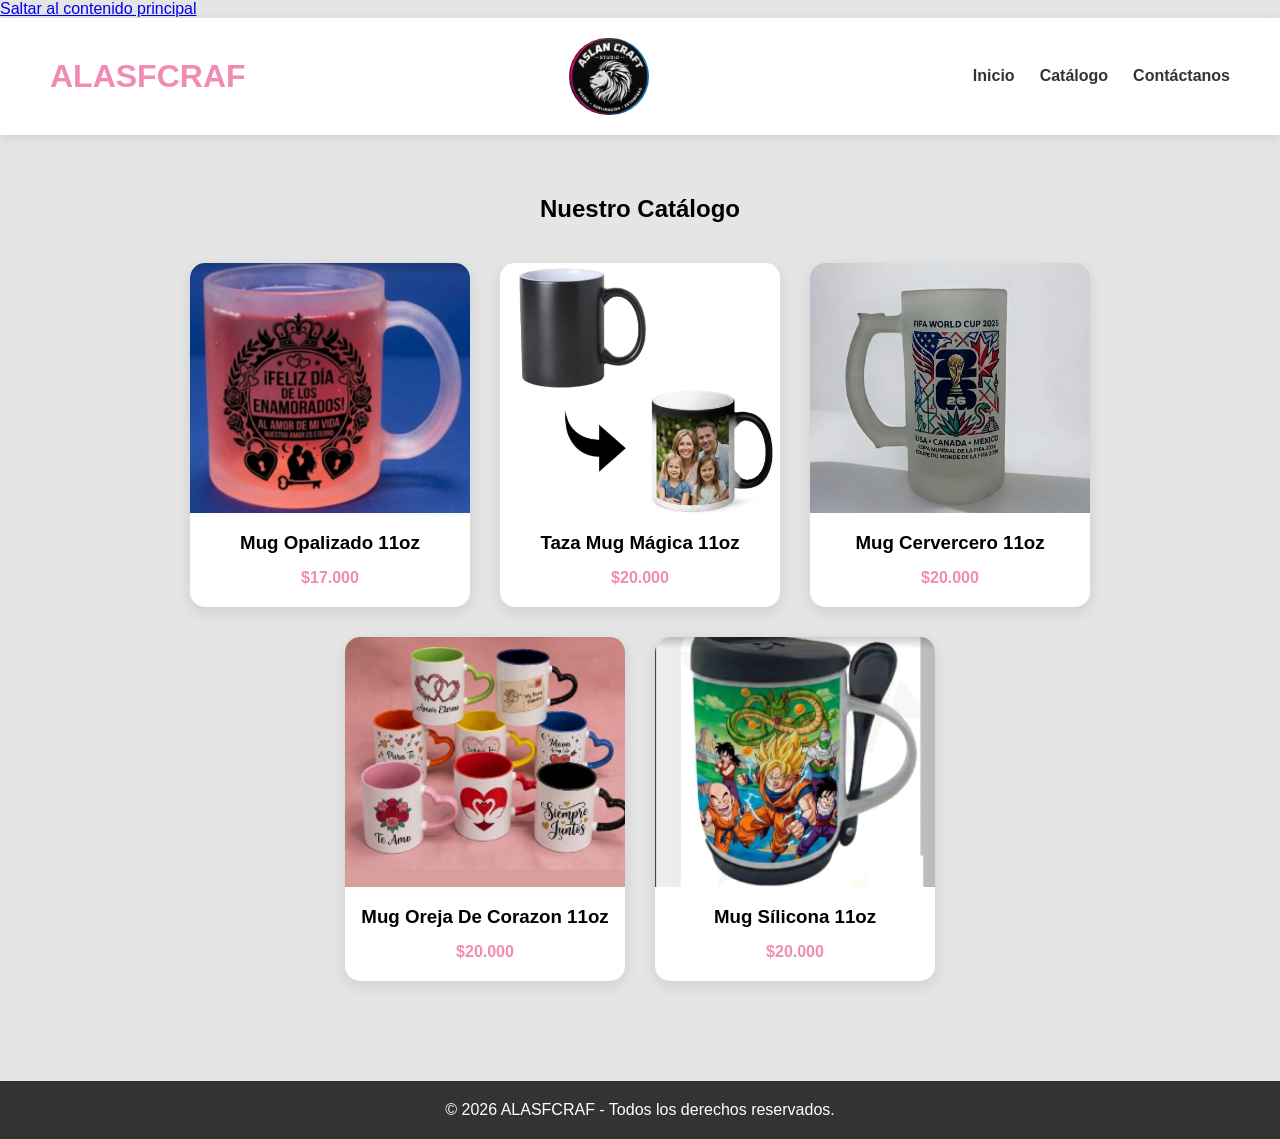
<file: catalogo.html>
<!DOCTYPE html>
<html lang="es">
<head>
    <meta charset="UTF-8">
    <meta name="viewport" content="width=device-width, initial-scale=1.0">
    <title>Catálogo</title>
    <link rel="stylesheet" href="css/styles.css">
</head>
<body>
      <a href="#contenido-principal">
        Saltar al contenido principal
    </a>
<main id="contenido-principal">
    </main>
<header>
    <nav class="navbar">
        <h1 class="logo">ALASFCRAF</h1>
        <img src="imagenes/logo.png" alt="Logo de ALASFCRAF" class="logo-img">

        <ul class="menu">
            <li><a href="index.html">Inicio</a></li>
            <li><a href="catalogo.html">Catálogo</a></li>
            <li><a href="contacto.html">Contáctanos</a></li>
        </ul>
    </nav>
</header>
<link mani id="contenido-principal"> </main>
<section class="catalogo">
    <h2>Nuestro Catálogo</h2>

    <div class="productos">

        <div class="card">
            <img src="imagenes/mug.png" alt="Mug Opalizado">
            <h3>Mug Opalizado 11oz</h3>
            <p class="precio">$17.000</p>
        </div>

        <div class="card">
            <img src="imagenes/mug-magica.png" alt="Taza Mug Mágica">
            <h3>Taza Mug Mágica 11oz</h3>
            <p class="precio">$20.000</p>
        </div>

        <div class="card">
            <img src="imagenes/mug-cerveceros.png" alt="Mug Cervercero">
            <h3>Mug Cervercero 11oz</h3>
            <p class="precio">$20.000</p>
        </div>
        <div class="card">
            <img src="imagenes/mug-corazon.png" alt="Mug Oreja De Corazon">
            <h3>Mug Oreja De Corazon 11oz</h3>
            <p class="precio">$20.000</p>
        </div>
        <div class="card">
            <img src="imagenes/mug-silicona.png" alt="Mug Sílicona">
            <h3>Mug Sílicona 11oz</h3>
            <p class="precio">$20.000</p>
        </div>
    </div>
</section>

<footer>
    <p>© 2026 ALASFCRAF - Todos los derechos reservados.</p>
</footer>

</body>
</html>
</file>
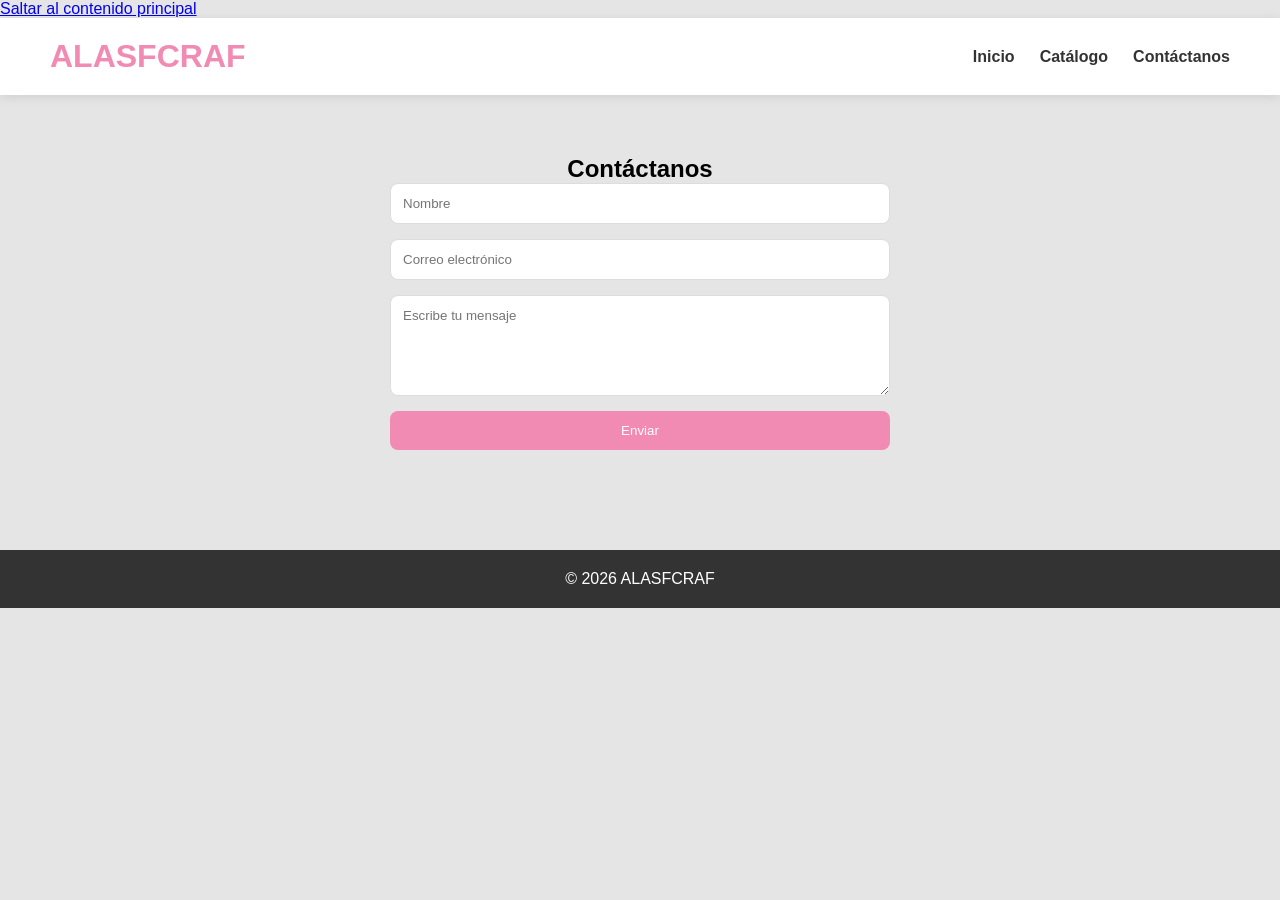
<file: contacto.html>
<!DOCTYPE html>
<html lang="es">
<head>
    <meta charset="UTF-8">
    <meta name="viewport" content="width=device-width, initial-scale=1.0">
    <title>Contáctanos</title>
    <link rel="stylesheet" href="css/styles.css">
</head>
<body>
<body>
      <a href="#contenido-principal">
        Saltar al contenido principal
    </a>
<main id="contenido-principal">
    </main>
<header>
    <nav class="navbar">
        <h1 class="logo"> ALASFCRAF</h1>

        <ul class="menu">
            <li><a href="index.html">Inicio</a></li>
            <li><a href="catalogo.html">Catálogo</a></li>
            <li><a href="contacto.html">Contáctanos</a></li>
        </ul>
    </nav>
</header>

<section class="contacto">
    <h2>Contáctanos</h2>

    <form>
        <input type="text" placeholder="Nombre" required>

        <input type="email" placeholder="Correo electrónico" required>

        <textarea rows="5" placeholder="Escribe tu mensaje"></textarea>

        <button type="submit">Enviar</button>
    </form>
</section>

<footer>
    <p>© 2026  ALASFCRAF</p>
</footer>

</body>
</html>
</file>
<file: css/styles.css>
*{
    margin:0;
    padding:0;
    box-sizing:border-box;
    font-family:Arial, Helvetica, sans-serif;
}

body{
    background:#f8f8f8;
}

.navbar{
    background:white;
    padding:20px 50px;
    display:flex;
    justify-content:space-between;
    align-items:center;
    box-shadow:0 2px 10px rgba(0,0,0,0.1);
}

.logo{
    color:#f28bb3;
    font-size:2rem;
}

.menu{
    list-style:none;
    display:flex;
    gap:25px;
}

.menu a{
    text-decoration:none;
    color:#333;
    font-weight:bold;
}

.menu a:hover{
    color:#f28bb3;
}

.hero{
    height:90vh;
    background-image:url("imagenes/helado-banner.jpg");
    background-size:cover;
    background-position:center;
    display:flex;
    justify-content:center;
    align-items:center;
    text-align:center;
}

.hero-content{
    background:rgba(255,255,255,0.7);
    padding:40px;
    border-radius:15px;
}

.hero h2{
    font-size:4rem;
    color:#444;
}

.hero p{
    margin:20px 0;
    font-size:1.2rem;
}

.btn{
    background:#f28bb3;
    color:white;
    text-decoration:none;
    padding:12px 25px;
    border-radius:30px;
}

.info{
    padding:80px;
    text-align:center;
}

.catalogo{
    padding:60px;
    text-align:center;
}

.productos{
    display:flex;
    justify-content:center;
    gap:30px;
    flex-wrap:wrap;
    margin-top:40px;
}
.card{
    background:white;
    width:280px;
    border-radius:15px;
    overflow:hidden;
    box-shadow:0 5px 15px rgba(0,0,0,.1);
}

.card{
    background:white;
    width:280px;
    border-radius:15px;
    overflow:hidden;
    box-shadow:0 5px 15px rgba(0,0,0,.1);
}

.card img{
    width:100%;
    height:250px;
    object-fit:cover;
}

.card h3{
    margin:15px;
}

.card p{
    margin-bottom:20px;
    color:#f28bb3;
    font-weight:bold;
}

.contacto{
    padding:60px;
    text-align:center;
}

form{
    max-width:500px;
    margin:auto;
    display:flex;
    flex-direction:column;
    gap:15px;
}

input,
textarea{
    padding:12px;
    border:1px solid #ddd;
    border-radius:8px;
}

button{
    background:#f28bb3;
    color:white;
    border:none;
    padding:12px;
    border-radius:8px;
    cursor:pointer;
}

footer{
    background:#333;
    color:white;
    text-align:center;
    padding:20px;
    margin-top:40px;
}
body{
    margin:0;
    font-family:Arial, sans-serif;
    background:#e5e5e5;
}

.envio{
    display:flex;
    flex-wrap:wrap;
    padding:60px;
    flex-direction:row;
    align-items: center; /* Centra horizontalmente */
    gap: 20px;
    justify-content: center; /* Centra verticalmente */
}

.circulo{
    width:250px;
    height:250px;
    border-radius:50%;
    position:relative;

    display:flex;
    justify-content:center;
    align-items:center;

    text-align:center;
    padding:25px;
    box-sizing:border-box;
}

.uno{
    background:#af109a;
}

.dos{
    
    background:#ff7b73;
}

.tres{
    background:#32c51b;
}

.numero{
    position:absolute;
    top:-30px;
    left:-20px;

    font-size:150px;
    color:transparent;
    -webkit-text-stroke:2px black;
    font-weight:bold;
}

.circulo p{
    font-size:20px;
    line-height:1.4;
}

.logo-img {
    width: 80px; 
    height: auto;
    border-radius: 50px;
}
.card div img {
    border: 10px solid #26c60d;
    border-radius: 20px;
    width: 100px;
    height: 100px;
    cursor: pointer;
}
.card div {
    display: flex;
    justify-content: center;
    gap: 20px;
}
</file>
